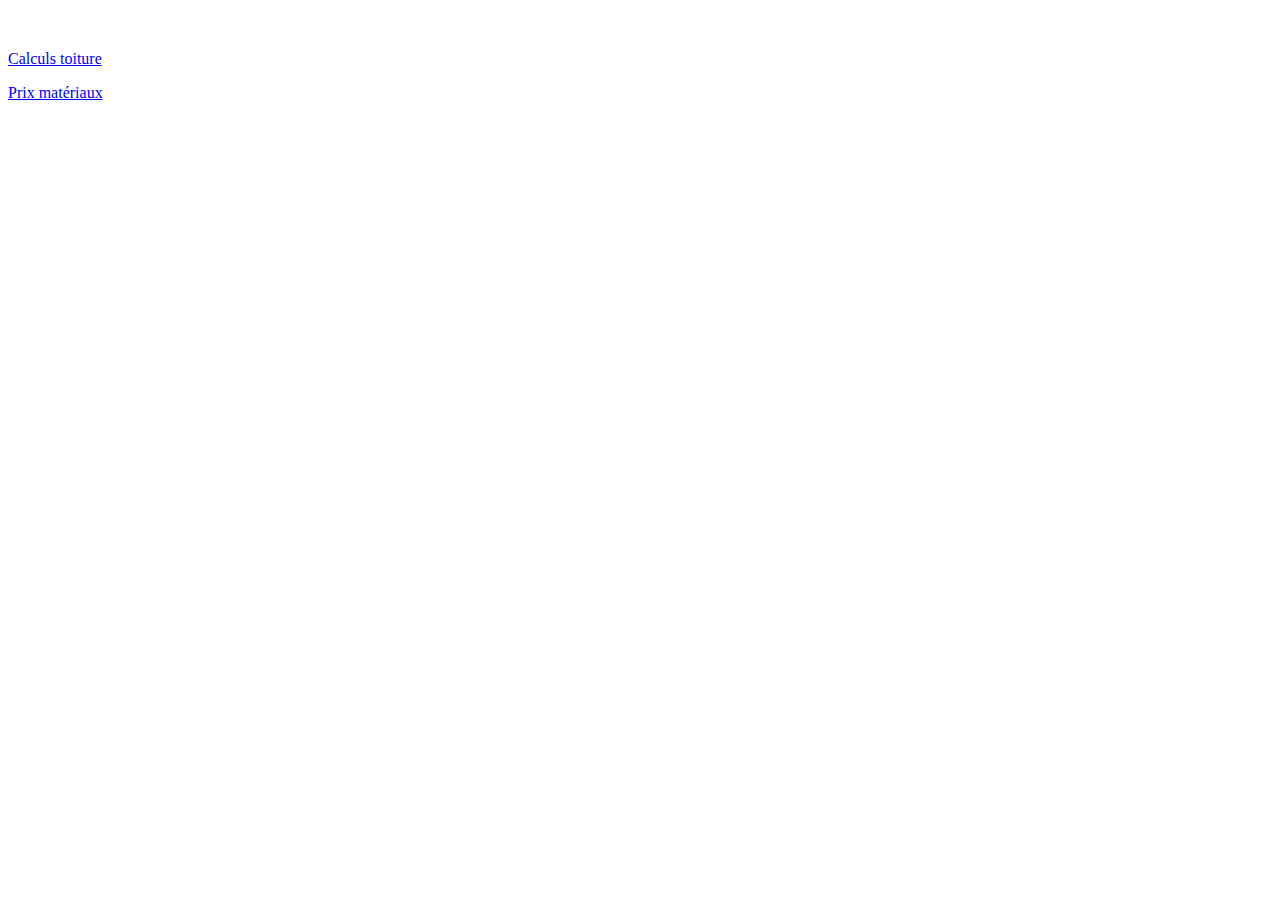
<file: index.html>
<!DOCTYPE html>
<html lang="en" xmlns:th="http://www.thymeleaf.org">
<head>
    <meta charset="UTF-8">
    <link th:href="@{/css/style.css}" rel="stylesheet" />
    <title>Accueil</title>
</head>
<body>

<p id="logo"><img th:src="@{/images/ag2c.jpg}"></p>
<p class="selection"><a href="calculs-toiture">Calculs toiture</a></p>
<p class="selection"><a href="liste">Prix matériaux</a></p>

</body>
</html>
</file>
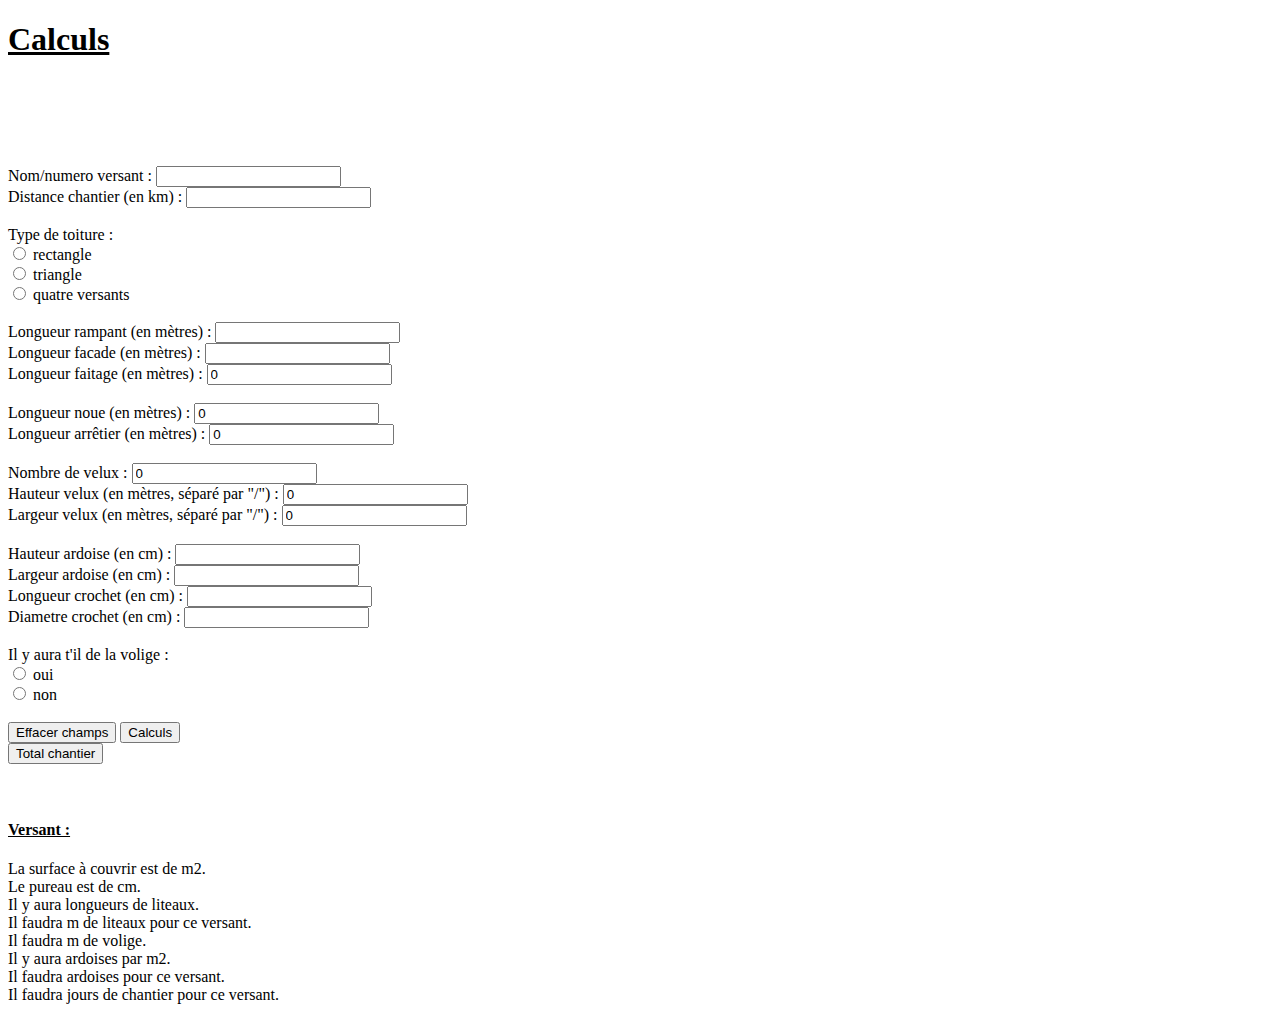
<file: calculs-toiture.html>
<!DOCTYPE html>
<html lang="en" xmlns:th="http://www.thymeleaf.org">
<head>
    <meta charset="UTF-8">
    <link th:href="@{/css/style.css}" rel="stylesheet" />
    <title>Calculs</title>
</head>
<body>

<h1><u>Calculs</u></h1><br>

<p id="toiture"><img th:src="@{/images/toiture.jpg}"></p><br>

<form th:action="@{/calculs}"  method="GET">
    Nom/numero versant : <input type="text" class="champ" name="nomVersant"><br>
    Distance chantier (en km) : <input type="text" class="champ" name="distance"><br><br>

    Type de toiture :<br>
    <input type="radio" name="forme" value="rectangle"> rectangle<br>
    <input type="radio" name="forme" value="triangle"> triangle<br>
    <input type="radio" name="forme" value="quatreVersants"> quatre versants<br><br>

    <label>Longueur rampant (en mètres) : </label> <input type="text" class="champ" name="rampant"><br>
    <label>Longueur facade (en mètres) :  </label> <input type="text" class="champ" name="facade"><br>
    <label>Longueur faitage (en mètres) : </label> <input type="text" class="champ" name="faitage" value="0"><br><br>
    <label>Longueur noue (en mètres) : </label> <input type="text" class="champ" name="noue" value="0"><br>
    <label>Longueur arrêtier (en mètres) : </label> <input type="text" class="champ" name="arretier" value="0"><br><br>

    <label>Nombre de velux : </label> <input type="text" class="champ" name="nbVelux" value="0"><br>
    <label>Hauteur velux (en mètres, séparé par "/") : </label> <input type="text" class="champ" name="hauteurVelux" value="0"><br>
    <label>Largeur velux (en mètres, séparé par "/") : </label> <input type="text" class="champ" name="largeurVelux" value="0"><br><br>


    <label>Hauteur ardoise (en cm) :  </label> <input type="text" class="champ" name="hauteurArdoise"><br>
    <label>Largeur ardoise (en cm) :  </label> <input type="text" class="champ" name="largeurArdoise"><br>
    <label>Longueur crochet (en cm) : </label> <input type="text" class="champ" name="longueurCrochet"><br>
    <label>Diametre crochet (en cm) : </label> <input type="text" class="champ" name="diametreCrochet"><br><br>

    Il y aura t'il de la volige :<br>
    <input type="radio" name="volige" value="oui"> oui<br>
    <input type="radio" name="volige" value="non"> non<br>

    <br><input type="reset" id="efface" value="Effacer champs">
    <input type="submit" id="calculs" value="Calculs">
</form>

<form action="total" method="GET">
    <input type="submit" id="total" value="Total chantier">
</form>
<br><br>

<div th:if="${surface}!=null">

<h4><u>Versant : <span th:text="${nomVersant}"/></u></h4>
La surface à couvrir est de <b style="color:red" th:text="${surface}"></b> m2.<br/>
Le pureau est de <b style="color:red" th:text="${pureau}"></b> cm.<br/>
Il y aura <b style="color:red" th:text="${nbLiteau}"></b> longueurs de liteaux.<br/>
Il faudra <b style="color:red" th:text="${metreLiteau}"></b> m de liteaux pour ce versant.<br/>
<span th:if="${longueurVolige}!=0"> Il faudra <b style="color:red" th:text="${longueurVolige}"></b> m de volige.<br/></span>
Il y aura <b style="color:red" th:text="${nbArdoiseAuM2}"></b> ardoises par m2.<br/>
Il faudra <b style="color:red" th:text="${nbTotalArdoise}"></b> ardoises pour ce versant.<br/>
Il faudra <b style="color:red" th:text="${jourDeChantier}"></b> jours de chantier pour ce versant.<br/><br/>

</div>

</body>
</html>
</file>
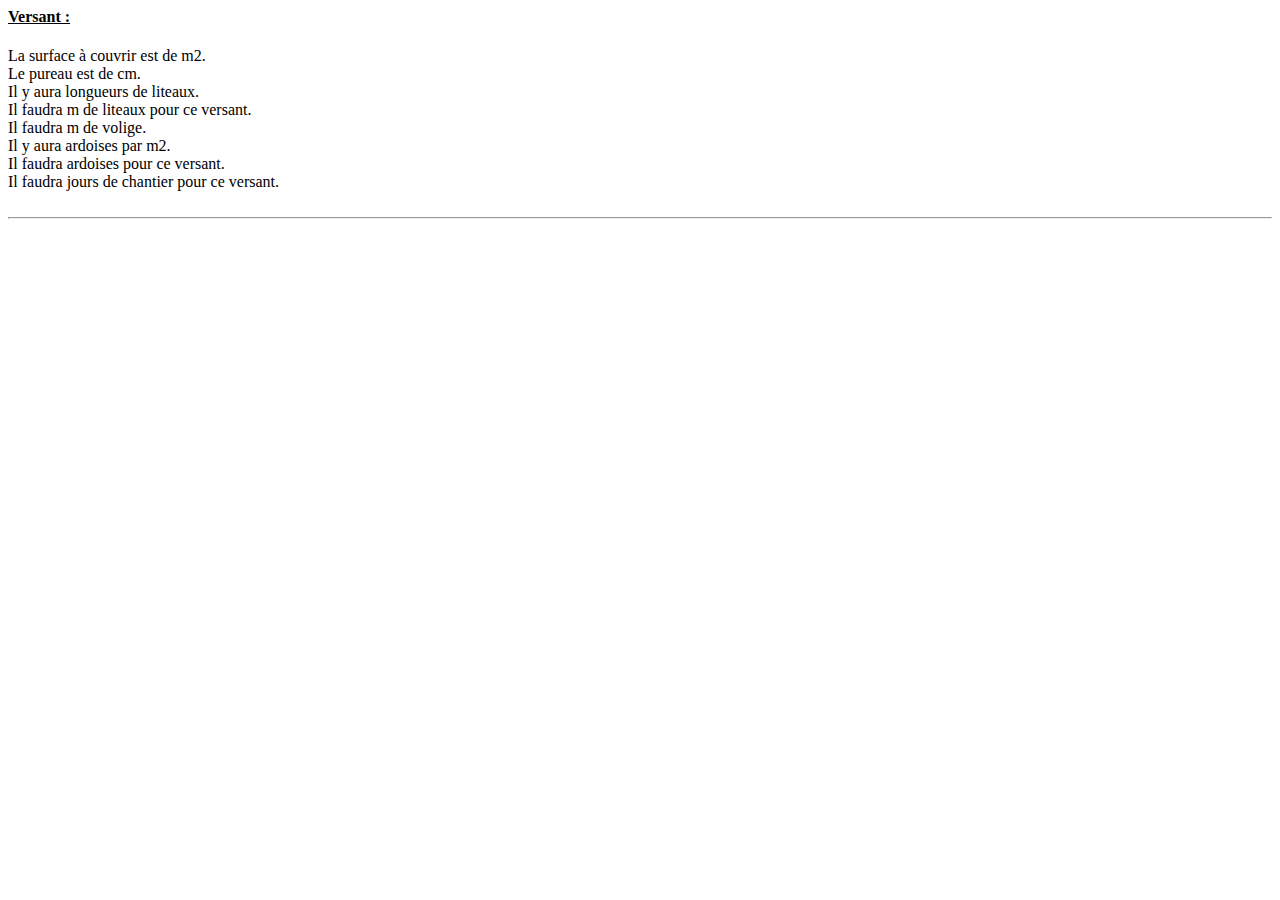
<file: calculs.html>
<html lang="en" xmlns:th="http://www.thymeleaf.org">
<link th:href="@{/css/style.css}" rel="stylesheet" />

<h4><u>Versant : <span th:text="${nomVersant}"/></u></h4>
La surface à couvrir est de <b style="color:red" th:text="${surface}"></b> m2.<br/>
Le pureau est de <b style="color:red" th:text="${pureau}"></b> cm.<br/>
Il y aura <b style="color:red" th:text="${nbLiteau}"></b> longueurs de liteaux.<br/>
Il faudra <b style="color:red" th:text="${metreLiteau}"></b> m de liteaux pour ce versant.<br/>
<span th:if="${longueurVolige}!=0"> Il faudra <b style="color:red" th:text="${longueurVolige}"></b> m de volige.<br/></span>
Il y aura <b style="color:red" th:text="${nbArdoiseAuM2}"></b> ardoises par m2.<br/>
Il faudra <b style="color:red" th:text="${nbTotalArdoise}"></b> ardoises pour ce versant.<br/>
Il faudra <b style="color:red" th:text="${jourDeChantier}"></b> jours de chantier pour ce versant.<br/><br/>

<hr>
</file>
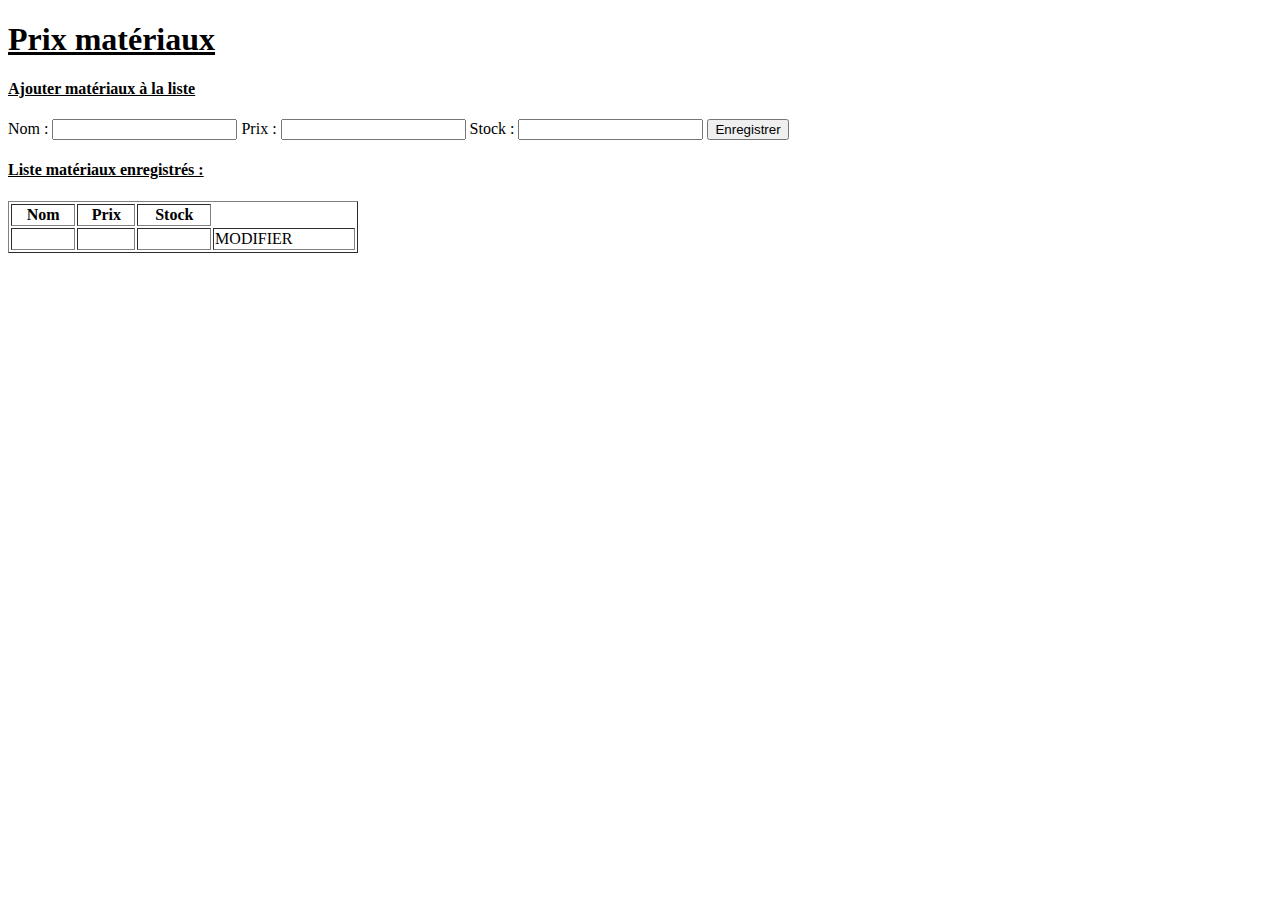
<file: liste.html>
<!DOCTYPE html>
<html lang="en" xmlns:th="http://www.thymeleaf.org">
<head>
    <meta charset="UTF-8">
    <link th:href="@{/css/style.css}" rel="stylesheet" />
    <title>Liste Matériaux</title>
</head>
<body>

<h1><u>Prix matériaux</u></h1>

<h4><u>Ajouter matériaux à la liste</u></h4>

<form th:action="@{/ajout}" id="modif" method="GET">
    <label class="label">Nom : </label><input type="text" name="nom">
    <label class="label">Prix : </label><input type="text" name="prix">
    <label class="label">Stock : </label><input type="text" name="stock">
    <input class="label" type="submit" value="Enregistrer">
</form>

<h4><u>Liste matériaux enregistrés :</u></h4>

<table border="1px solid black" width="350px">
    <th>Nom</th>
    <th>Prix</th>
    <th>Stock</th>
    <tr th:each="materiaux : ${materiauxes}">
        <td th:text="${materiaux.nom}"></td>

        <td th:switch="${materiaux.id}">
            <span th:case="6" th:text="${materiaux.prix}"></span>
            <span th:case="8" th:text="${materiaux.prix}+ L"></span>
            <div th:case="*">
                <div th:text="${materiaux.prix}+ €"/>
            </div>
        <td th:text="${materiaux.stock}"></td>
        <td>
            <a th:href="${materiaux.id}">MODIFIER</a>
        </td>
    </tr>
</table>

</body>
</html>
</file>
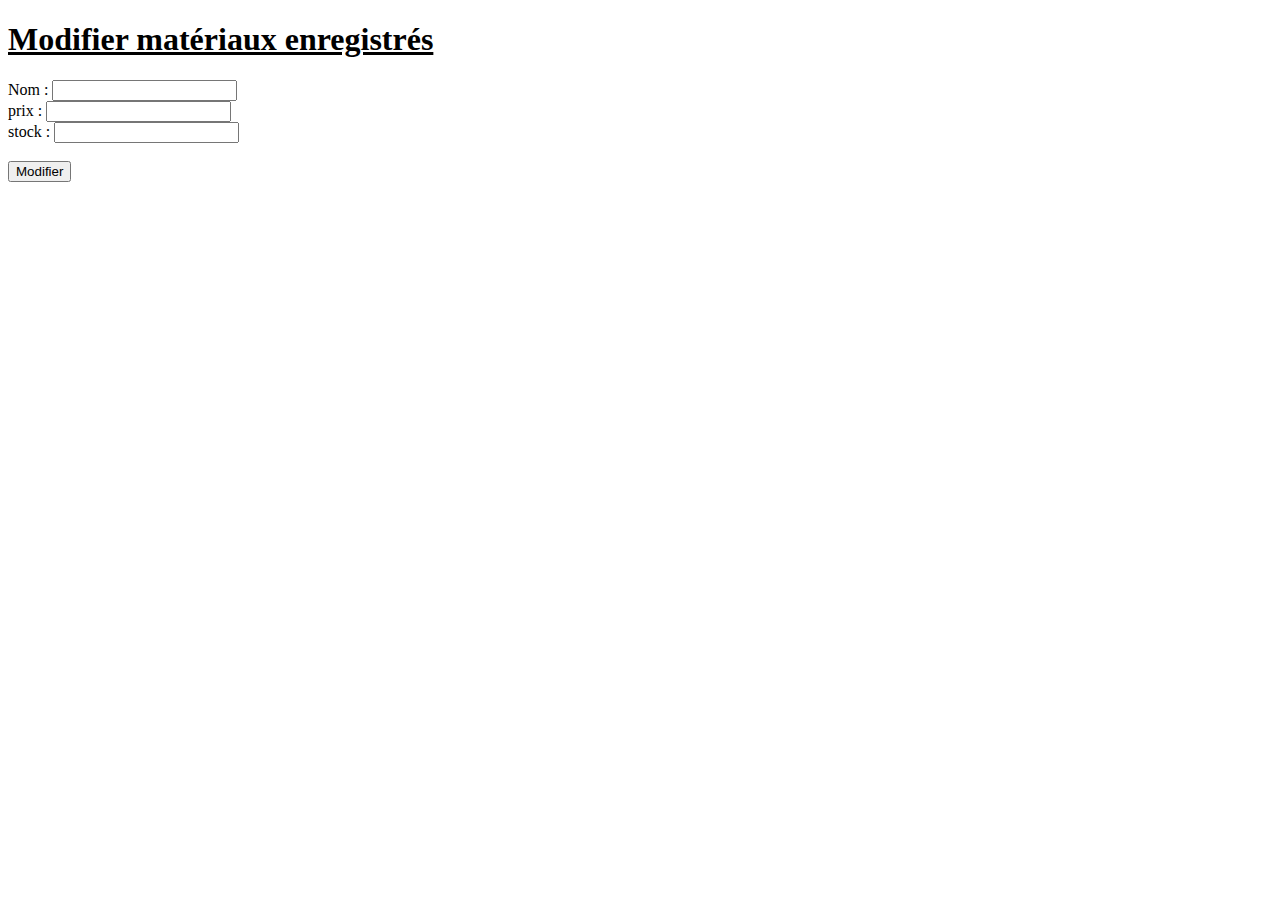
<file: modifier.html>
<!DOCTYPE html>
<html lang="en" xmlns:th="http://www.thymeleaf.org">
<head>
    <meta charset="UTF-8">
    <link th:href="@{/css/style.css}" rel="stylesheet" />
    <title>Modifier matériaux</title>
</head>
<body>

<h1><u>Modifier matériaux enregistrés</u></h1>
    <form th:action="@{/modifier/{id} (id=${materiau.id})}" method="GET">
        <label>Nom : </label> <input type="text" class="modification" name="nom" th:value="${materiau.nom}"><br>
        <label>prix : </label> <input type="text" class="modification" name="prix" th:value="${materiau.prix}"><br>
        <label>stock : </label> <input type="text" class="modification" name="stock" th:value="${materiau.stock}"><br><br>
        <input type="submit" value="Modifier">
    </form>
</body>
</html>
</file>
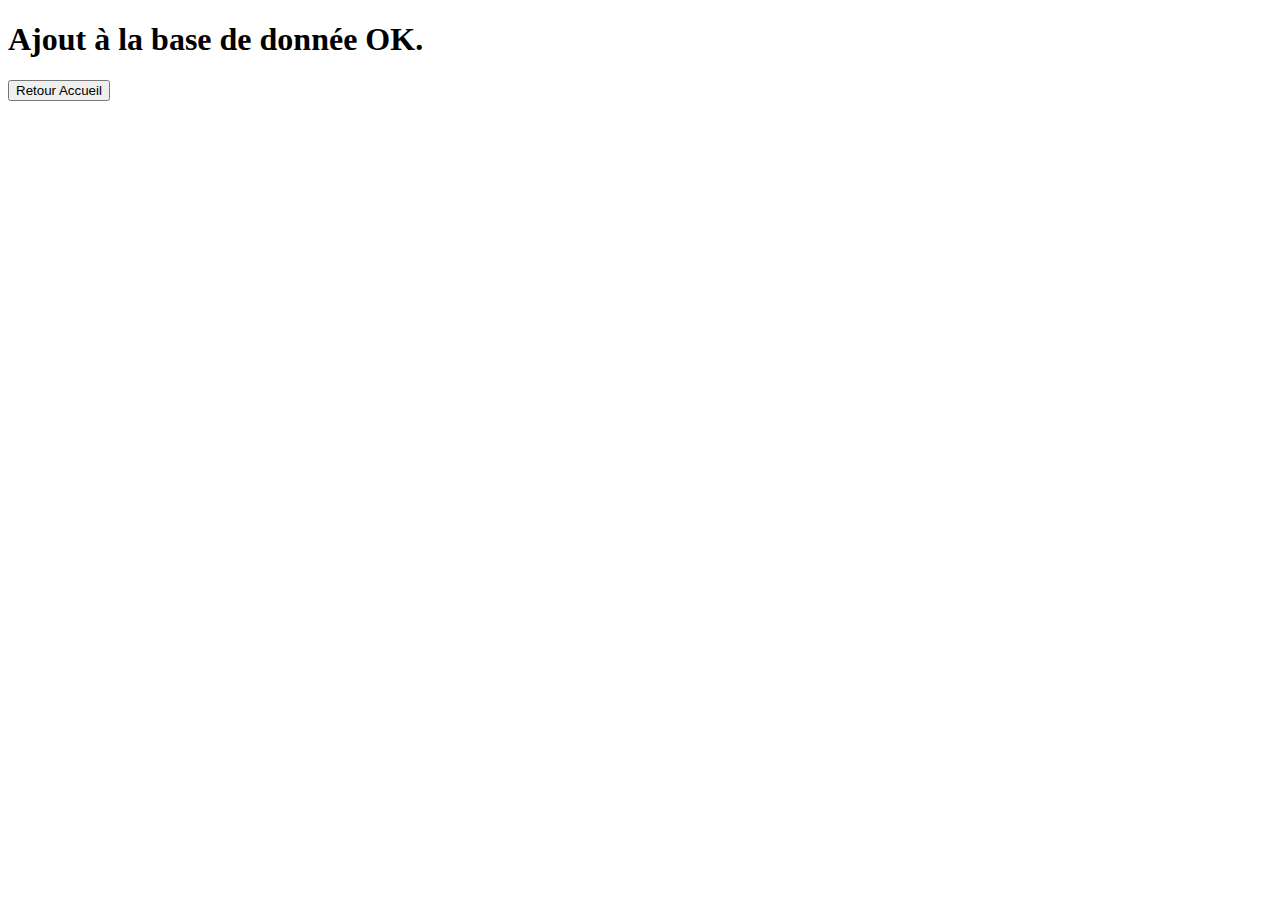
<file: ok-ajout.html>
<!DOCTYPE html>
<html lang="en" xmlns:th="http://www.thymeleaf.org">
<head>
    <meta charset="UTF-8">
    <link th:href="@{/css/style.css}" rel="stylesheet" />
    <title>Ajout effectué</title>
</head>
<body>
<h1>Ajout à la base de donnée OK.</h1>
<form action="/ag2c" method="GET">
    <input type="submit" value="Retour Accueil">
</form>
</body>
</html>
</file>
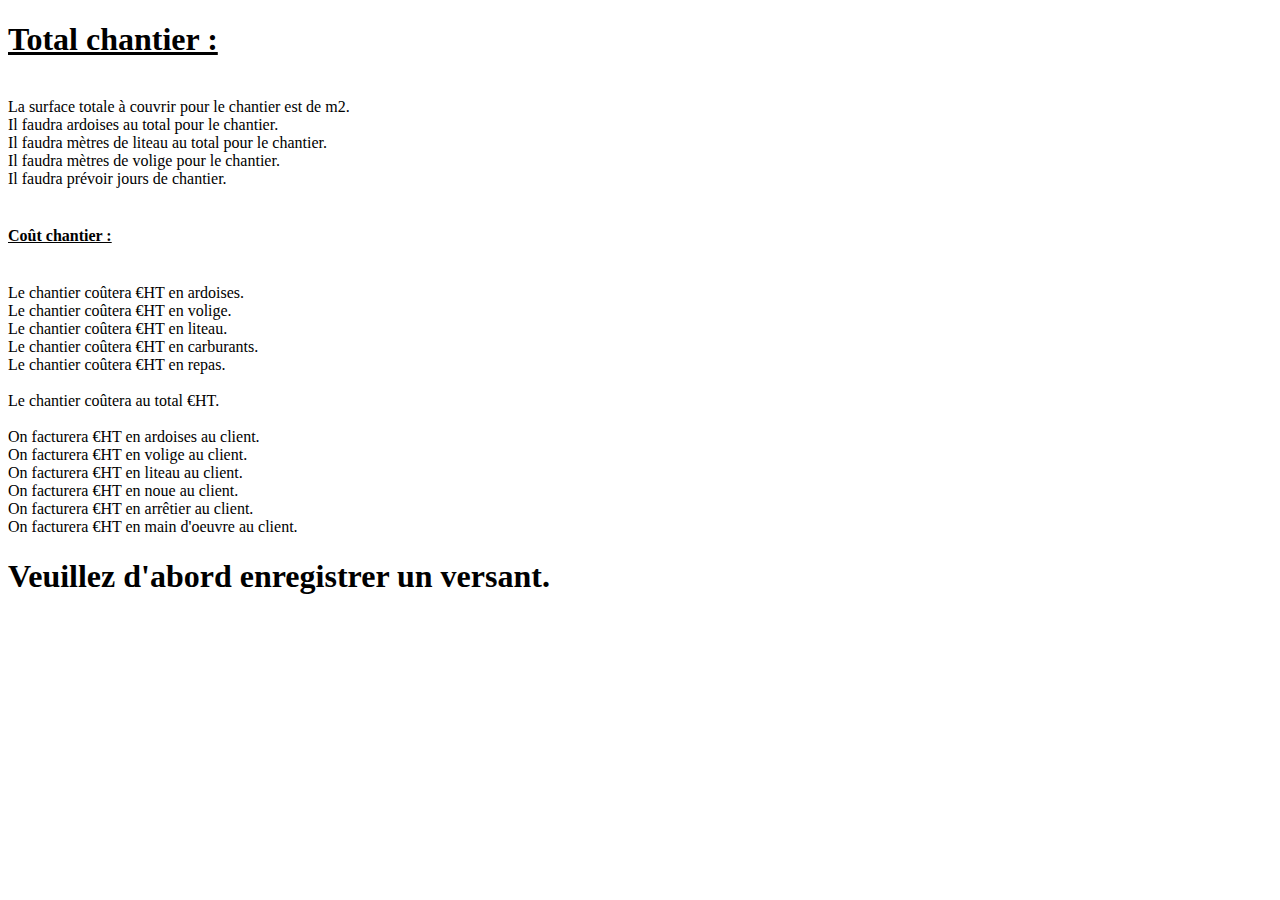
<file: total.html>
<!DOCTYPE html>
<html lang="en" xmlns:th="http://www.thymeleaf.org">
<link th:href="@{/css/style.css}" rel="stylesheet" />
<head>
    <meta charset="UTF-8">
    <title>Total chantier</title>
</head>
<body>

<div th:if="${surfaceTotal}!=null">

    <h1><u>Total chantier : </u></h1><br/>

    La surface totale à couvrir pour le chantier est de <b style="color:red" th:text="${surfaceTotal}"></b> m2.<br/>
    Il faudra <b style="color:red" th:text="${nbArdoisesTotal}"></b> ardoises au total pour le chantier.<br/>
    Il faudra <b style="color:red" th:text="${metreLiteauTotal}"></b> mètres de liteau au total pour le chantier.<br/>
    <span th:if="${metreVoligeTotal}!=0">Il faudra <b style="color:red" th:text="${metreVoligeTotal}"></b> mètres de volige pour le chantier.<br/></span>
    Il faudra prévoir <b style="color:red" th:text="${joursDeChantierTotal}"></b> jours de chantier.<br/><br/>

    <h4><u>Coût chantier :</u></h4><br/>

    Le chantier coûtera <b style="color:red" th:text="${coutTotalArdoises}"></b> €HT en ardoises.<br/>
    <span th:if="${metreVoligeTotal}!=0">Le chantier coûtera <b style="color:red" th:text="${coutTotalVolige}"></b> €HT en volige.<br/></span>
    Le chantier coûtera <b style="color:red" th:text="${coutTotalLiteau}"></b> €HT en liteau.<br/>
    Le chantier coûtera <b style="color:red" th:text="${coutTotalCarburant}"></b> €HT en carburants.<br/>
    Le chantier coûtera <b style="color:red" th:text="${coutTotalRepas}"></b> €HT en repas.<br/><br/>

    Le chantier coûtera au total <b style="color:red" th:text="${coutTotalChantier}"></b> €HT.<br/><br/>

    On facturera <b style="color:red" th:text="${coutArdoiseMarge}"></b> €HT en ardoises au client.<br/>
    <span th:if="${metreVoligeTotal}!=0">On facturera <b style="color:red" th:text="${coutVoligeMarge}"></b> €HT en volige au client.<br/></span>
    On facturera <b style="color:red" th:text="${coutLiteauMarge}"></b> €HT en liteau au client.<br/>
    <span th:if="${coutNoue}!=0">On facturera <b style="color:red" th:text="${coutNoue}"></b> €HT en noue au client.<br/></span>
    <span th:if="${coutArretier}!=0">On facturera <b style="color:red" th:text="${coutArretier}"></b> €HT en arrêtier au client.<br/></span>
    On facturera <b style="color:red" th:text="${coutTotalHoraire}"></b> €HT en main d'oeuvre au client.<br/>

</div>

<h1 th:if="${surfaceTotal}==null">Veuillez d'abord enregistrer un versant.</h1>

</body>
</html>
</file>
